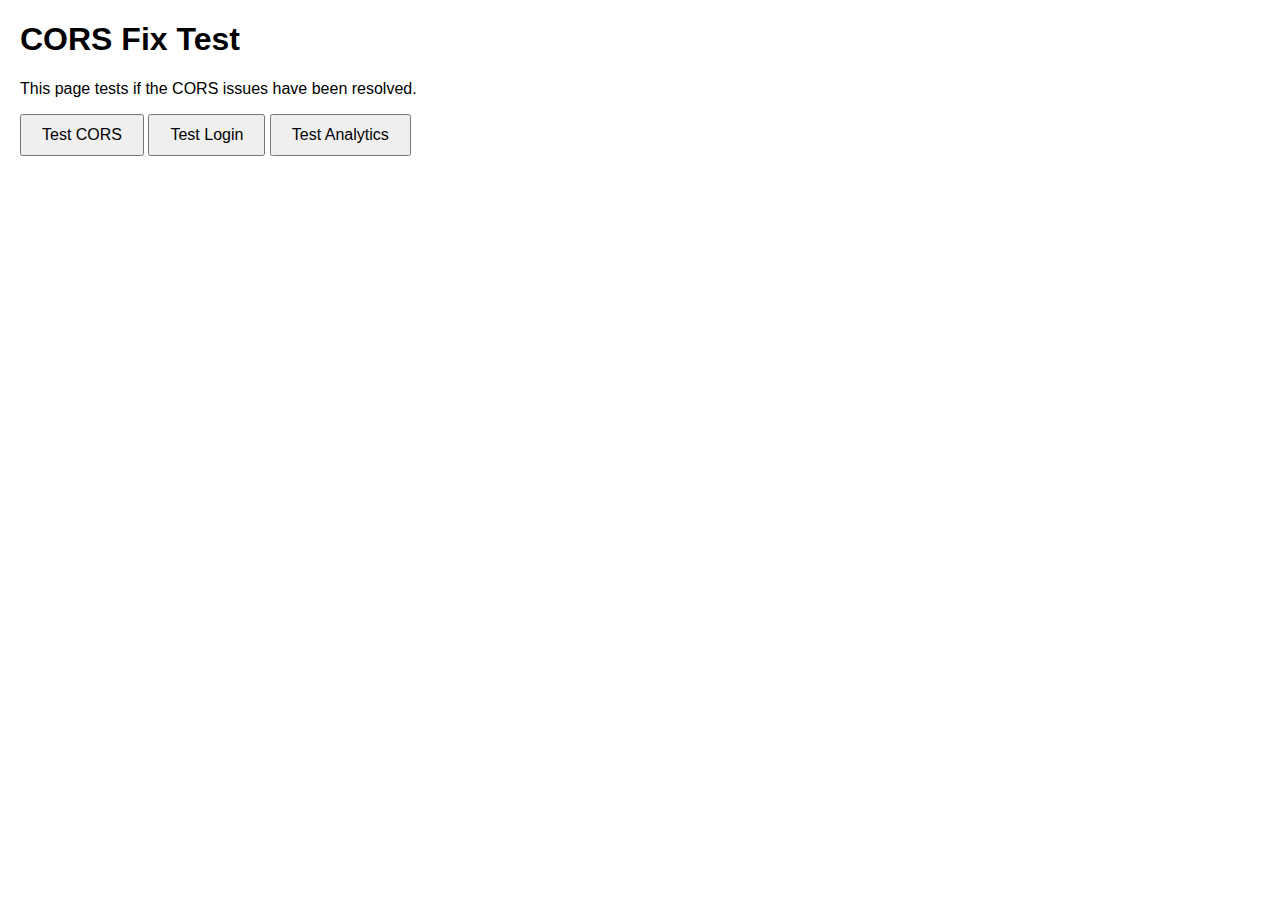
<file: test-cors-fix.html>
<!DOCTYPE html>
<html>
<head>
    <title>CORS Fix Test</title>
    <style>
        body { font-family: Arial, sans-serif; margin: 20px; }
        .test-result { padding: 10px; margin: 10px 0; border-radius: 5px; }
        .success { background-color: #d4edda; color: #155724; border: 1px solid #c3e6cb; }
        .error { background-color: #f8d7da; color: #721c24; border: 1px solid #f5c6cb; }
        button { padding: 10px 20px; font-size: 16px; cursor: pointer; }
    </style>
</head>
<body>
    <h1>CORS Fix Test</h1>
    <p>This page tests if the CORS issues have been resolved.</p>
    
    <button onclick="testCORS()">Test CORS</button>
    <button onclick="testLogin()">Test Login</button>
    <button onclick="testAnalytics()">Test Analytics</button>
    
    <div id="results"></div>

    <script>
        function addResult(message, isSuccess = true) {
            const resultsDiv = document.getElementById('results');
            const resultDiv = document.createElement('div');
            resultDiv.className = `test-result ${isSuccess ? 'success' : 'error'}`;
            resultDiv.textContent = message;
            resultsDiv.appendChild(resultDiv);
        }

        async function testCORS() {
            addResult('Testing CORS configuration...');
            
            try {
                const response = await fetch('http://localhost:8080/api/analytics/health', {
                    method: 'GET',
                    headers: {
                        'Content-Type': 'application/json'
                    }
                });
                
                if (response.status === 401) {
                    addResult('✅ CORS is working! Got 401 (expected without auth token)', true);
                } else if (response.ok) {
                    addResult('✅ CORS is working! Got successful response', true);
                } else {
                    addResult(`⚠️ CORS is working but got status ${response.status}`, true);
                }
            } catch (error) {
                if (error.message.includes('CORS')) {
                    addResult(`❌ CORS Error: ${error.message}`, false);
                } else {
                    addResult(`❌ Network Error: ${error.message}`, false);
                }
            }
        }

        async function testLogin() {
            addResult('Testing login endpoint...');
            
            try {
                const response = await fetch('http://localhost:8080/api/auth/login', {
                    method: 'POST',
                    headers: {
                        'Content-Type': 'application/json'
                    },
                    body: JSON.stringify({
                        email: 'test@example.com',
                        password: 'password123',
                        role: 'USER'
                    })
                });
                
                if (response.ok) {
                    const data = await response.json();
                    addResult(`✅ Login successful! Token received: ${data.token.substring(0, 20)}...`, true);
                    window.testToken = data.token;
                    window.testUserId = data.userId;
                } else {
                    addResult(`❌ Login failed with status: ${response.status}`, false);
                }
            } catch (error) {
                addResult(`❌ Login error: ${error.message}`, false);
            }
        }

        async function testAnalytics() {
            if (!window.testToken || !window.testUserId) {
                addResult('❌ Please test login first to get authentication token', false);
                return;
            }
            
            addResult('Testing analytics endpoint...');
            
            try {
                const response = await fetch(`http://localhost:8080/api/analytics/comprehensive?userId=${window.testUserId}`, {
                    method: 'GET',
                    headers: {
                        'Authorization': `Bearer ${window.testToken}`,
                        'Content-Type': 'application/json'
                    }
                });
                
                if (response.ok) {
                    const data = await response.json();
                    addResult(`✅ Analytics working! Got data: ${JSON.stringify(data).substring(0, 100)}...`, true);
                } else {
                    addResult(`❌ Analytics failed with status: ${response.status}`, false);
                }
            } catch (error) {
                addResult(`❌ Analytics error: ${error.message}`, false);
            }
        }
    </script>
</body>
</html>
</file>
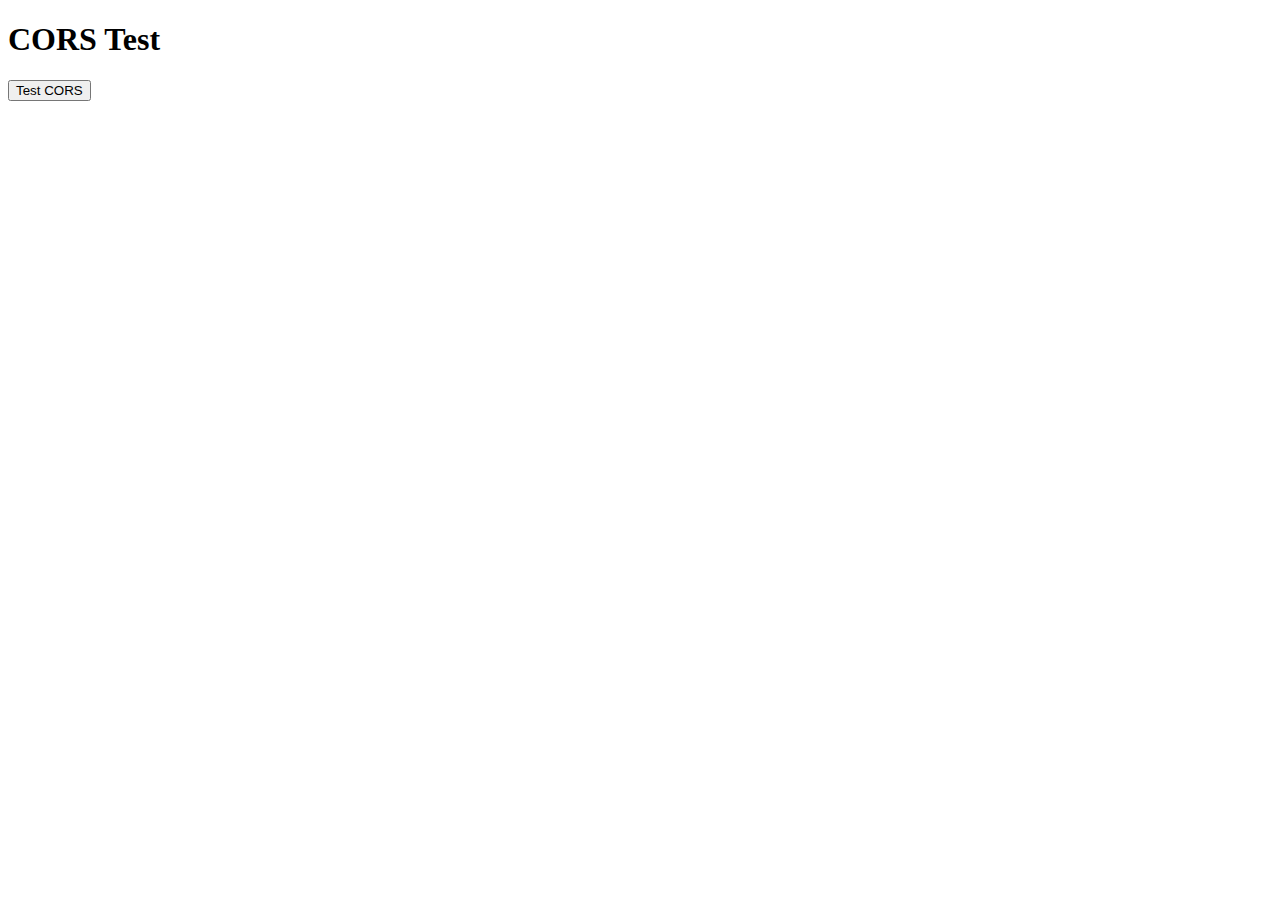
<file: test-cors.html>
<!DOCTYPE html>
<html>
<head>
    <title>CORS Test</title>
</head>
<body>
    <h1>CORS Test</h1>
    <button onclick="testCORS()">Test CORS</button>
    <div id="result"></div>

    <script>
        async function testCORS() {
            const resultDiv = document.getElementById('result');
            resultDiv.innerHTML = 'Testing CORS...';
            
            try {
                // Test analytics endpoint
                const response = await fetch('http://localhost:8080/api/analytics/health', {
                    method: 'GET',
                    headers: {
                        'Content-Type': 'application/json'
                    }
                });
                
                if (response.ok) {
                    resultDiv.innerHTML = '<p style="color: green;">✅ CORS is working! Response: ' + response.status + '</p>';
                } else {
                    resultDiv.innerHTML = '<p style="color: orange;">⚠️ CORS is working but got ' + response.status + ' (expected 401 without auth)</p>';
                }
            } catch (error) {
                resultDiv.innerHTML = '<p style="color: red;">❌ CORS Error: ' + error.message + '</p>';
            }
        }
    </script>
</body>
</html>
</file>
